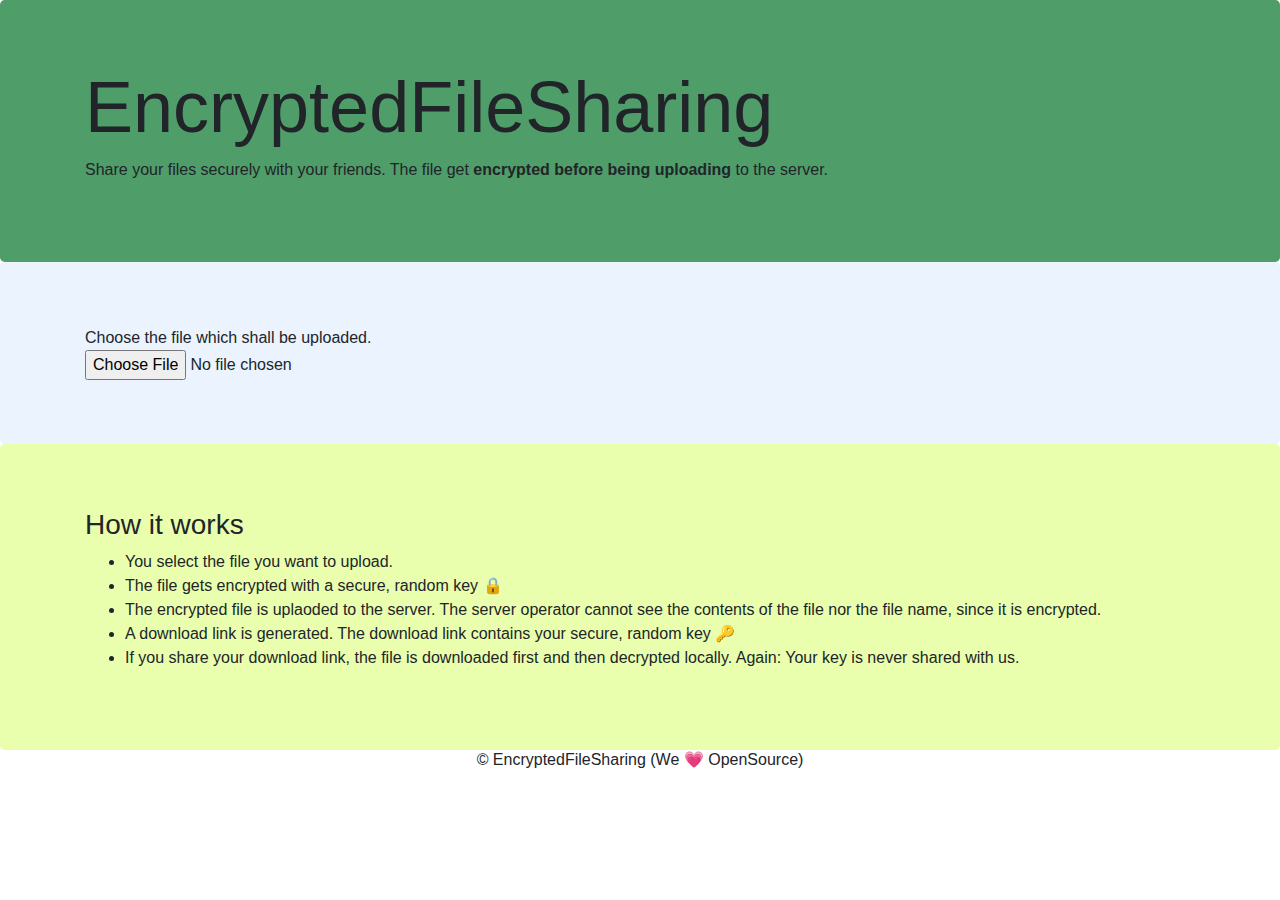
<file: frontend/index.html>
<!doctype html>
<html lang="en">
<head>
    <meta charset="utf-8">
    <meta name="viewport" content="width=device-width, initial-scale=1, shrink-to-fit=no">
    <meta name="description" content="EncryptedFileSharing allows you to share your private files securely with your friends. Files get encrypted before being uploaded.s">
    <title>EncryptedFileSharing</title>

    <link href="assets/css/bootstrap.min.css" rel="stylesheet">

    <link href="assets/css/main.css" rel="stylesheet">
</head>
<body>

<main role="main">

<div class="jumbotron main-info">
    <div class="container">
    <h1 class="display-3">EncryptedFileSharing</h1>
    <p>Share your files securely with your friends. The file get <span class="font-weight-bold">encrypted before being uploading</span> to the server.</p>
    </div>
</div>

<div class="jumbotron upload-container" id="uploadcontainer">
    <div class="container" id="uploadcontainertext">
        <div id="drop-zone">
            Choose the file which shall be uploaded.
            <form>
                <input type="file" name="file" id="file" />
            </form>
        </div>
    </div>
</div>

</div>

<div class="jumbotron upload-successful" id="sharingcontainer" style="display: none;">
    <div class="container">
        <h2 class="display-3">Upload was successful!</h2>
        <p>Your data has been uploaded to the server and is available for download 🎉</p>
        
        Please share the following link to your friends to they can download the file:</p>

        <input type="text" class="form-control" id="shareURL" readonly>

    </div>
</div>

<div class="jumbotron info-container">
<div class="container">
  <h3>How it works</h3>
  <ul>
      <li>You select the file you want to upload.</li>
      <li>The file gets encrypted with a secure, random key 🔒</li>
      <li>The encrypted file is uplaoded to the server. The server operator cannot see the contents of the file nor the file name, since it is encrypted.</li>
      <li>A download link is generated. The download link contains your secure, random key 🔑</li>
      <li>If you share your download link, the file is downloaded first and then decrypted locally. Again: Your key is never shared with us.</li>
  </ul>
</div>
</div>


</div>

</main>

<footer class="container text-center">
<h6 class="text-small">&copy; EncryptedFileSharing (We 💗 OpenSource)</h6>
</footer>

<script src="assets/js/jquery-3.5.1.min.js"></script>
<script src="assets/js/crypto-js.js"></script>
<script src="assets/js/upload.js"></script>

</html>
</file>
<file: frontend/assets/css/main.css>
.main-info {
    background-color: #4F9D69;
}

.upload-container {
    background-color: #EBF3FF;
}

.upload-successful{
    background-color: #FCCC9C;
}

.info-container {
    background-color: #E9FFAD;
}
.jumbotron {
    margin-bottom: 0;
}


.dropzone,.dropzone *{box-sizing:border-box}.dropzone{position:relative}.dropzone .dz-preview{position:relative;display:inline-block;width:120px;margin:0.5em}.dropzone .dz-preview .dz-progress{display:block;height:15px;border:1px solid #aaa}.dropzone .dz-preview .dz-progress .dz-upload{display:block;height:100%;width:0;background:green}.dropzone .dz-preview .dz-error-message{color:red;display:none}.dropzone .dz-preview.dz-error .dz-error-message,.dropzone .dz-preview.dz-error .dz-error-mark{display:block}.dropzone .dz-preview.dz-success .dz-success-mark{display:block}.dropzone .dz-preview .dz-error-mark,.dropzone .dz-preview .dz-success-mark{position:absolute;display:none;left:30px;top:30px;width:54px;height:58px;left:50%;margin-left:-27px}
</file>
